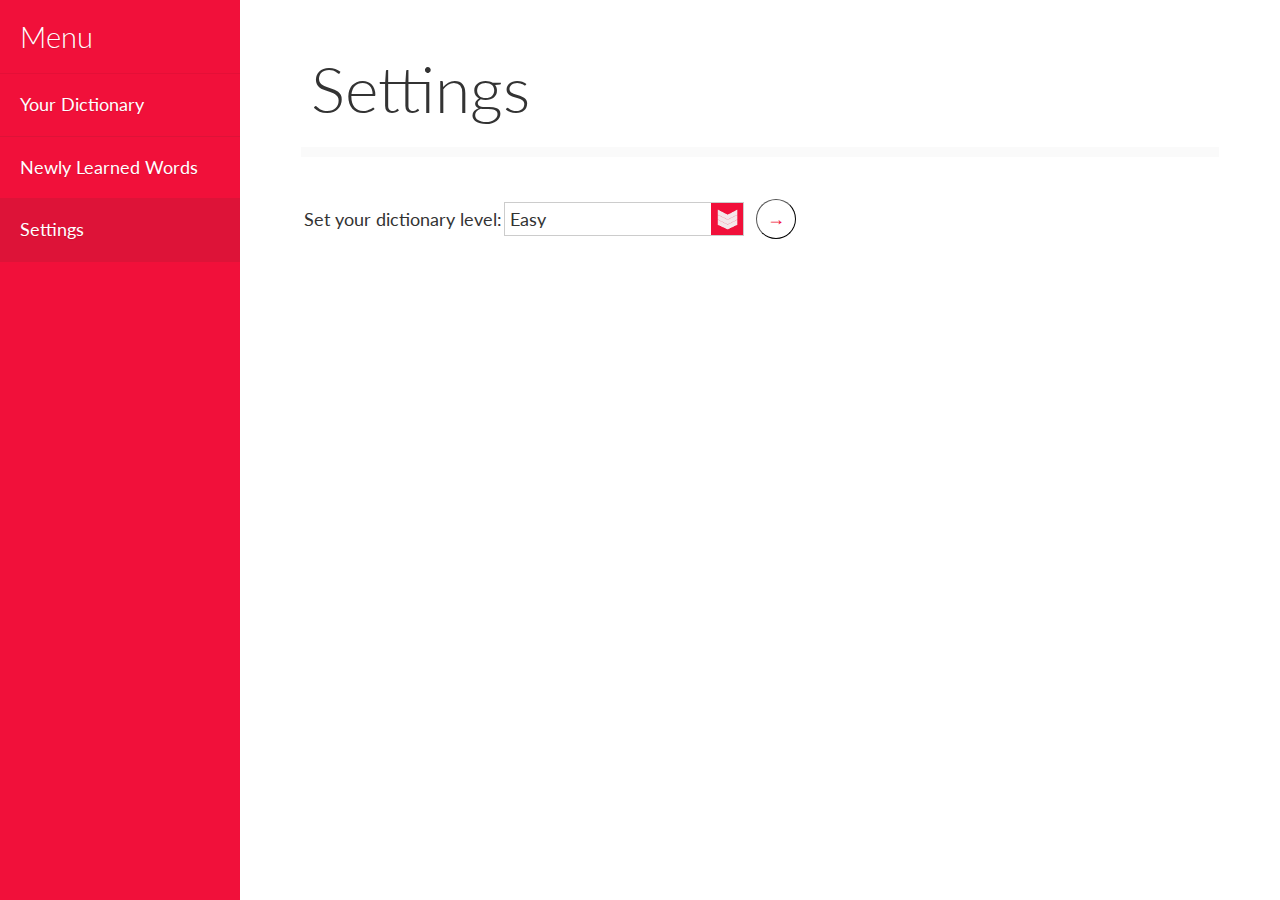
<file: settings.html>
<!DOCTYPE html>
<html lang="en" class="no-js">
	<head>
		<meta charset="UTF-8" />
		<meta http-equiv="X-UA-Compatible" content="IE=edge,chrome=1"> 
		<meta name="viewport" content="width=device-width, initial-scale=1.0"> 
		<title>VocabBuilder</title>
		<link rel="shortcut icon" href="../favicon.ico"> 
		<link rel="stylesheet" type="text/css" href="css/jquery.jscrollpane.custom.css" />
		<link rel="stylesheet" type="text/css" href="css/bookblock.css" />
		<link rel="stylesheet" type="text/css" href="css/custom.css" />		  
	</head>
	<body>
		<div id="container" class="container">	

			<div class="menu-panel">
				<h3>Menu</h3>
				<ul id="menu-toc" class="menu-toc">
					<li ><a href="index.html">Your Dictionary</a></li>
					<li><a href="newWords.html">Newly Learned Words</a></li>
					<li class="menu-toc-current"><a href="settings.html">Settings</a></li>
				</ul>
			</div>
			<div class="bb-custom-wrapper">
				<div id="bb-bookblock" class="bb-bookblock">
					<div class="bb-item" id="item1">
						<div class="content">
							<div class="scroller">
								<h2>Settings</h2>
								<form id="set" method="post">
								<table style="margin-left:10px; font-size:18px;" ><tr>
									<td >Set your dictionary level:</td>
									<td class="styled-select">										
										<select name="difficulty">
										 	<option value="easy">Easy</option>
											<option value="easy">Medium</option>
											<option value="easy">Hard</option>
									   	</select>									   
									<td><input class="submit-button" type="submit" value=&rarr; id="diff"></td>
								</p>
							</div>
						</div>
					</div>					
				</div>
				<span id="tblcontents" class="menu-button">Menu</span>
			</div>				
		</div><!-- /container -->
		<script type="text/javascript" src="js/options.js"></script> 
	</body>
</html>
</file>
<file: css/bookblock.css>
/* Content Flip Style */
.bb-bookblock {
	width: 400px;
	height: 300px;
	position: relative;
	background: #fff;
	z-index: 100;
}

.bb-page {
	width: 50%;
	height: 100%;
	left: 50%;
	position: absolute;

	-webkit-transform-style: preserve-3d;
	-moz-transform-style: preserve-3d;
	-o-transform-style: preserve-3d;
	-ms-transform-style: preserve-3d;
	transform-style: preserve-3d;

	-webkit-transform-origin: left center;
	-moz-transform-origin: left center;
	-o-transform-origin: left center;
	-ms-transform-origin: left center;
	transform-origin: left center;
}

.bb-page > div,
.bb-outer,
.bb-content {
	position: absolute;
	height: 100%;
	top: 0;
	left: 0;
}

.bb-content {
	background: #fff;
}

.bb-inner {
	position: relative;
	width: 100%;
	height: 100%;
}

.bb-overlay, .bb-outer {
	-webkit-backface-visibility: hidden;
	-moz-backface-visibility: hidden;
	-o-backface-visibility: hidden;
	-ms-backface-visibility: hidden;
	backface-visibility: hidden;
}

.bb-page > div {
	width: 100%;
	-webkit-transform-style: preserve-3d;
	-moz-transform-style: preserve-3d;
	-o-transform-style: preserve-3d;
	-ms-transform-style: preserve-3d;
	transform-style: preserve-3d;

	-webkit-backface-visibility: hidden;
	-moz-backface-visibility: hidden;
	-o-backface-visibility: hidden;
	-ms-backface-visibility: hidden;
	backface-visibility: hidden;
}

.bb-back {
	-webkit-transform: rotateY(-180deg);
	-moz-transform: rotateY(-180deg);
	-o-transform: rotateY(-180deg);
	-ms-transform: rotateY(-180deg);
	transform: rotateY(-180deg);
}

.bb-outer {
	width: 100%;
	overflow: hidden;
	z-index: 999;
}

.bb-overlay, 
.bb-flipoverlay {
	background-color: rgba(0, 0, 0, 0.7);
	position: absolute;
	top: 0px;
	left: 0px;
	width: 100%;
	height: 100%;
	opacity: 0;
	z-index: 1000;
}

.bb-flipoverlay {
	background-color: rgba(0, 0, 0, 0.2);
}

.bb-bookblock > div.bb-page:first-child,
.bb-bookblock > div.bb-page:first-child .bb-back {
	-webkit-transform: rotateY(180deg);
	-moz-transform: rotateY(180deg);
	-o-transform: rotateY(180deg);
	-ms-transform: rotateY(180deg);
	transform: rotateY(180deg);
}

.js .bb-item {
	width: 100%;
	height: 100%;
	position: absolute;
	top: 0;
	left: 0;
	display: none;
	background: #fff;
}
</file>
<file: css/custom.css>
@import url(http://fonts.googleapis.com/css?family=Lato:300,400,700);

html { height: 100%; }

*,
*:after,
*:before {
	-webkit-box-sizing: border-box;
	-moz-box-sizing: border-box;
	box-sizing: border-box;
	padding: 0;
	margin: 0;
}

body {
	font-family: 'Lato', Calibri, Arial, sans-serif;
	background: #fff;
	font-weight: 400;
	font-size: 100%;
	color: #333;
	height: 100%;
}

.js body {
	overflow: hidden;
}

a {
	color: #555;
	text-decoration: none;
	outline: none;
}

a:hover {
	color: #000;
}

.container,
.bb-custom-wrapper,
.bb-bookblock {
	width: 100%;
	height: 100%;
}

.container {
	position: relative;
	left: 0px;
	-webkit-transition: left 0.3s ease-in-out;
	-o-transition: left 0.3s ease-in-out;
	transition: left 0.3s ease-in-out;
}

.slideRight {
	left: 240px;
}

.no-js .container {
	padding-left: 240px;
}

.menu-panel {
	background: #f1103a;
	width: 240px;
	height: 100%;
	position: fixed;
	z-index: 1000;
	top: 0;
	left: 0;
	text-shadow: 0 1px 1px rgba(0,0,0,0.1);
}

.js .menu-panel {
	position: absolute;
	left: -240px;
}

.menu-panel h3 {
	font-size: 1.8em;
	padding: 20px;
	font-weight: 300;
	color: #fff;
	box-shadow: inset 0 -1px 0 rgba(0,0,0,0.05);
} 

.menu-toc {
	list-style: none;
}

.menu-toc li a {
	display: block;
	color: #fff;
	font-size: 1.1em;
	line-height: 3.5;
	padding: 0 20px;
	cursor: pointer;
	background: #f1103a;
	border-bottom: 1px solid #dd1338;
}

.menu-toc li a:hover,
.menu-toc li.menu-toc-current a{
	background: #dd1338;
}

.menu-panel div {
	margin-top: 20px;
}

.menu-panel div a {
	text-transform: uppercase;
	font-size: 0.7em;
	line-height: 1;
	padding: 5px 20px;
	display: block;
	border: none;
	color: #bc0b0b;
	letter-spacing: 1px;
	font-weight: 800;
	text-shadow: 0 1px rgba(255,255,255,0.2);
} 

.menu-panel div a:hover {
	background: inherit;
	color: #fff;
	text-shadow: none;
}

.bb-custom-wrapper nav {
	top: 20px;
	left: 60px;
	position: absolute;
	z-index: 1000;
}

.bb-custom-wrapper nav span,
.menu-button {
	position: absolute;
	width: 32px;
	height: 32px;
	top: 0;
	left: 0;
	background: #f1103a;
	border-radius: 50%;
	color: #fff;
	line-height: 30px;
	text-align: center;
	speak: none;
	font-weight: bold;
	cursor: pointer;
}

.bb-custom-wrapper nav span:hover,
.menu-button:hover {
	background: #000;
}

.bb-custom-wrapper nav span:last-child {
	left: 40px;
}

.menu-button {
	z-index: 1000;
	left: 20px;
	top: 20px;
	text-indent: -9000px;
}

.menu-button:after {
	position: absolute;
	content: '';
	width: 50%;
	height: 2px;
	background: #fff;
	top: 50%;
	margin-top: -1px;
	left: 25%;
	box-shadow: 0 -4px #fff, 0 4px #fff;
}

.no-js .bb-custom-wrapper nav span,
.no-js .menu-button {
	display: none;
}

.js .content {
	position: absolute;
	top: 60px;
	left: 0;
	width: 100%;
	bottom: 50px;
	overflow: hidden;
	-webkit-font-smoothing: subpixel-antialiased;
}

.scroller {
	padding: 10px 5% 10px 5%;
}

.js .content:before,
.js .content:after {
	content: '';
	position: absolute;
	top: 0;
	left: 0;
	width: 100%;
	height: 20px;
	z-index: 100;
	pointer-events: none;
	background: -webkit-linear-gradient(top, rgba(255,255,255,1) 0%, rgba(255,255,255,0) 100%);
	background: -moz-linear-gradient(top, rgba(255,255,255,1) 0%, rgba(255,255,255,0) 100%);
	background: -o-linear-gradient(top, rgba(255,255,255,1) 0%, rgba(255,255,255,0) 100%);
	background: linear-gradient(to bottom, rgba(255,255,255,1) 0%, rgba(255,255,255,0) 100%);
}

.js .content:after {
	top: auto;
	bottom: 0;
	background: -webkit-linear-gradient(bottom, rgba(255,255,255,1) 0%, rgba(255,255,255,0) 100%);
	background: -moz-linear-gradient(bottom, rgba(255,255,255,1) 0%, rgba(255,255,255,0) 100%);
	background: -o-linear-gradient(bottom, rgba(255,255,255,1) 0%, rgba(255,255,255,0) 100%);
	background: linear-gradient(to top, rgba(255,255,255,1) 0%, rgba(255,255,255,0) 100%);
}

.content h2 {
	font-weight: 300;
	font-size: 4em;
	padding: 0 0 10px;
	color: #333;
	margin: 0 1% 40px;
	text-align: left;
	box-shadow: 0 10px 0 rgba(0,0,0,0.02);
	text-shadow: 0 0 2px #fff;
}

.no-js .content h2 {
	padding: 40px 1% 20px;
}

.content p {
	font-size: 1.2em;
	line-height: 1.6;
	font-weight: 300;
	padding: 5px 8%;
	text-align: justify;
}

@media screen and (max-width: 800px){
	.no-js .menu-panel {
		display: none;
	}

	.no-js .container {
		padding: 0;
	}
}

@media screen and (max-width: 400px){
	.menu-panel,
	.content {
		font-size: 75%;
	}
}

.styled-select select {
	font-family: 'Lato', Calibri, Arial, sans-serif;
	background: #fff;
	font-weight: 400;
	font-size: 100%;
	color: #333;
	height: 100%;
	background: transparent;
	width: 240px;
	padding: 5px;
	line-height: 1;
	border: 1px solid #ccc;
	border-radius: 0;
	height: 34px;
   	-webkit-appearance: none;
}

.styled-select {
	width: 240px;
	height: 34px;
	overflow: hidden;
	background: url(../img/arrow.png) no-repeat right #fff;
	
}

input.submit-button {
	margin-left:10px;
	width: 40px;
	height: 40px;
	background: #fff;
	border-radius: 50%;
	border-width:thin;
	color: #f1103a;
	font-size: 100%;
	text-align: center;
	cursor: pointer;
}
</file>
